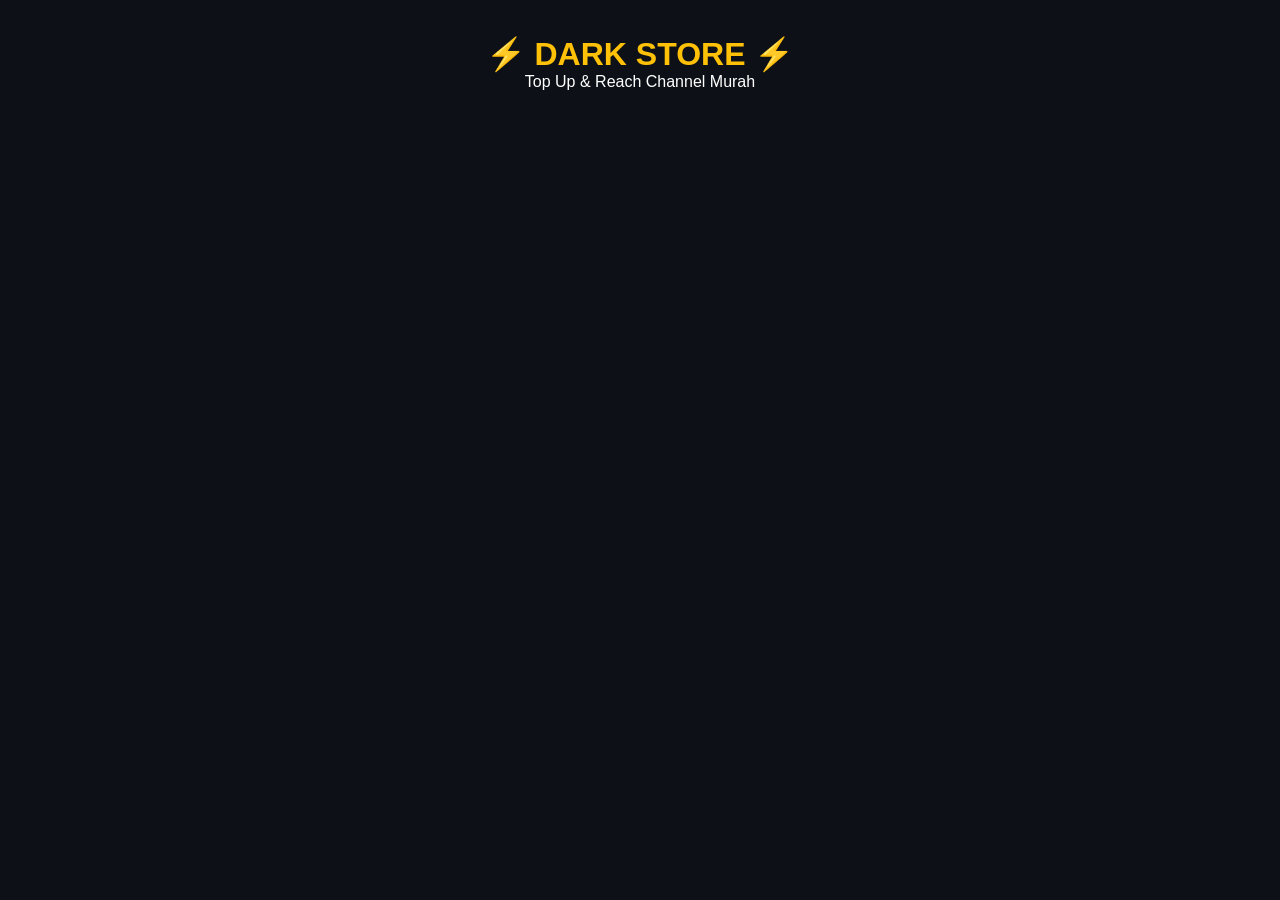
<file: index.html>
<!DOCTYPE html>
<html lang="ms">
<head>
<meta charset="UTF-8">
<meta name="viewport" content="width=device-width, initial-scale=1.0">
<title>DARK STORE OFFICIAL</title>
<style>
  :root{--bg:#0D1117;--card:#161B22;--kuning:#FFC107;--hijau:#22C55E}
  *{margin:0;padding:0;box-sizing:border-box;font-family:'Segoe UI',sans-serif}
  body{background:var(--bg);color:#fff;padding:15px}
  header{text-align:center;padding:20px 0}
  header h1{color:var(--kuning)}
  .filter{display:flex;gap:8px;overflow-x:auto;padding:10px 0}
  .btn-kat{background:var(--card);color:#fff;border:1px solid #333;padding:8px 14px;border-radius:20px;cursor:pointer;white-space:nowrap}
  .btn-kat.active{background:var(--kuning);color:#000;font-weight:bold}
  .grid{display:grid;grid-template-columns:repeat(2,1fr);gap:12px}
  .card{background:var(--card);padding:15px;border-radius:12px;text-align:center;border:1px solid #222}
  .card .icon{font-size:30px}
  .card h3{font-size:14px;margin:8px 0}
  .card .harga{color:var(--kuning);font-size:18px;font-weight:bold}
  .card .proses{font-size:12px;color:#aaa;margin-bottom:8px}
  .card button{width:100%;background:var(--hijau);color:#fff;border:none;padding:10px;border-radius:8px;font-weight:bold;cursor:pointer}
  #toast{position:fixed;bottom:20px;left:50%;transform:translateX(-50%);background:var(--hijau);padding:10px 20px;border-radius:8px;display:none}
  #toast.show{display:block;animation:fade .3s}
  @keyframes fade{from{opacity:0}to{opacity:1}}
  @media(min-width:600px){.grid{grid-template-columns:repeat(3,1fr)}}
</style>
</head>
<body>

<header>
  <h1>⚡ DARK STORE ⚡</h1>
  <p>Top Up & Reach Channel Murah</p>
</header>

<div class="filter" id="kategori-filter"></div>

<div class="grid" id="produk-list"></div>

<div id="toast"></div>

<script>
const WA = "60194939829"; // TUKAR NOMBOR WHATSAPP KAU

// DATA PRODUK - KAU EDIT SINI JE
let data = {
  kategori:[
    {id:1,nama:"Reach",icon:"📈"},
    {id:2,nama:"Free Fire",icon:"💎"},
    {id:3,nama:"Mobile Legends",icon:"🛡️"},
    {id:4,nama:"Boost",icon:"⚡"}
  ],
  produk:[
    {id:1,kat:1,nama:"10 Reach",harga:"RM0.30",proses:"1-3 Minit"},
    {id:2,kat:1,nama:"100 Reach",harga:"RM3.00",proses:"5-10 Minit"},
    {id:3,kat:1,nama:"500 Reach",harga:"RM15.00",proses:"15-30 Minit"},
    {id:4,kat:1,nama:"1000 Reach",harga:"RM28.00",proses:"1 Jam"},
    {id:5,kat:2,nama:"50 Diamond FF",harga:"RM3.50",proses:"1-5 Minit"},
    {id:6,kat:2,nama:"140 Diamond FF",harga:"RM9.50",proses:"1-5 Minit"},
    {id:7,kat:3,nama:"86 Diamond ML",harga:"RM7.50",proses:"1-5 Minit"},
    {id:8,kat:4,nama:"Boost Channel 1K",harga:"RM20.00",proses:"1-3 Hari"}
  ]
};

// LOAD KATEGORI
kategori-filter.innerHTML = `<button class="btn-kat active" onclick="filter(0,this)">Semua</button>` + 
data.kategori.map(k=>`<button class="btn-kat" onclick="filter(${k.id},this)">${k.icon} ${k.nama}</button>`).join('');

// FILTER PRODUK
function filter(id,el){
  document.querySelectorAll('.btn-kat').forEach(b=>b.classList.remove('active'));
  el.classList.add('active');
  let list = id==0 ? data.produk : data.produk.filter(p=>p.kat==id);
  produk-list.innerHTML = list.map(p=>{
    let kat = data.kategori.find(k=>k.id==p.kat);
    return `
    <div class="card">
      <div class="icon">${kat.icon}</div>
      <h3>${p.nama}</h3>
      <p class="proses">⚡ ${p.proses}</p>
      <p class="harga">${p.harga}</p>
      <button onclick="order('${p.nama}','${p.harga}')">🛒 BELI SEKARANG</button>
    </div>`}).join('');
}
filter(0,document.querySelector('.btn-kat'));

// ORDER KE WA
function order(nama,harga){
  let msg = `Halo Admin%0ASaya nak order:%0AProduk: ${nama}%0AHarga: ${harga}%0A%0ANama Channel/ID:`;
  window.open(`https://wa.me/${WA}?text=${msg}`,'_blank');
  toast.innerText = "Redirect ke WhatsApp...";
  toast.classList.add('show');
  setTimeout(()=>toast.classList.remove('show'),2000);
}
</script>
</body>
</html>
</file>
